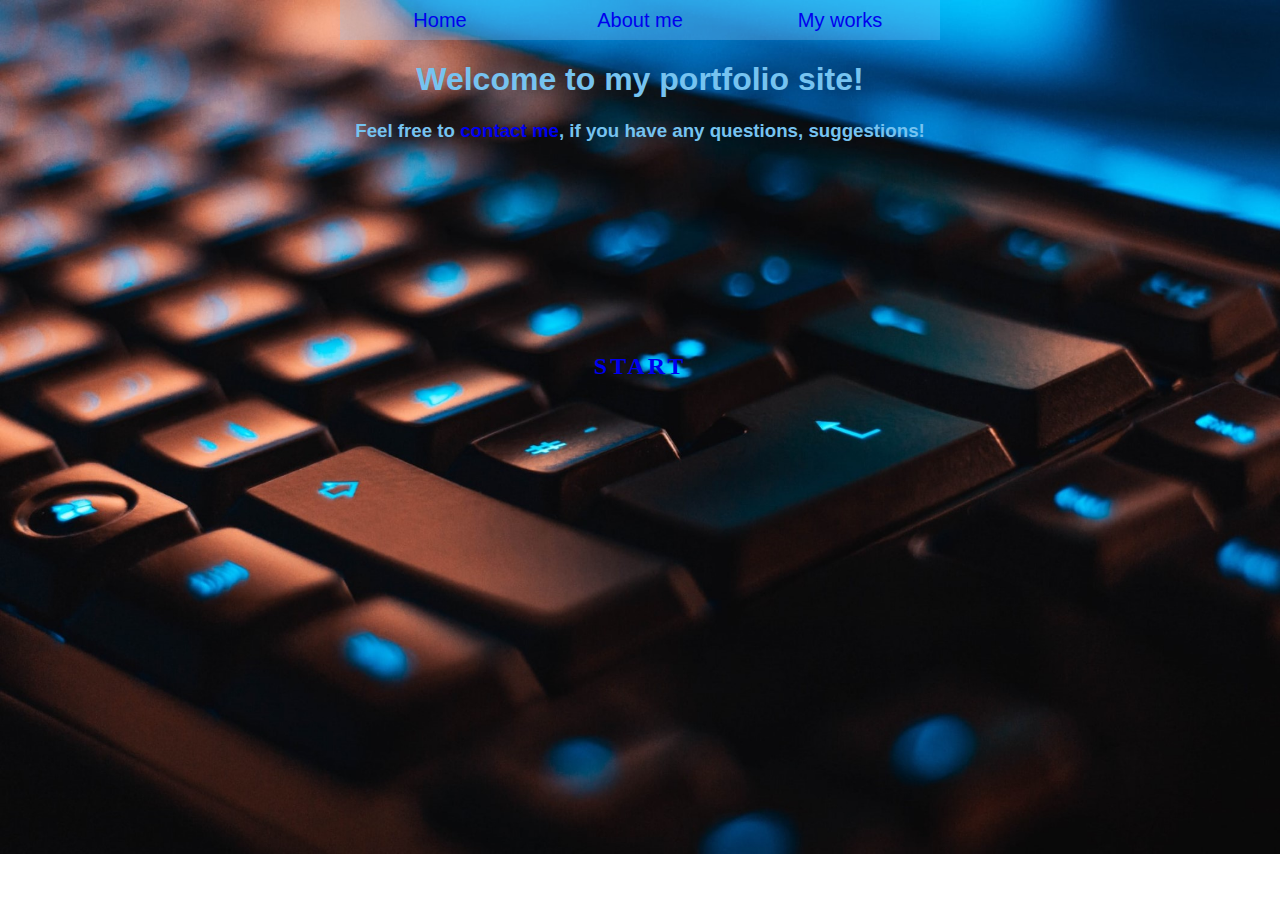
<file: index.html>
<!DOCTYPE html>
<html lang="en">

<head>
    <meta charset="UTF-8">
    <meta name="viewport" content="width=device-width, initial-scale=1.0">
    <link rel="stylesheet" href="/css/style.css">
    <title>Portfolio</title>
</head>

<body id="indexBody">
    <div class="wrapper">
        <div id="navBar">
            <ul>
                <li><a href="/index.html">Home</a></li>
                <li><a href="/aboutme.html">About me</a></li>
                <li><a href="/myworks.html">My works</a></li>
            </ul>
        </div>
        <div id="title">
            <h1>Welcome to my portfolio site!</h1>
            <h3>Feel free to <a href="/aboutme.html" #cont>contact me</a>, if you have any questions, suggestions!</h3>
        </div>
        <table>
            <thead>
                <tr>
                    <th></th>
                    <th>
                        <p id="start"><a href="/myworks.html">
                                <span></span>
                                <span></span>
                                <span></span>
                                <span></span>
                                Start
                            </a></p>
                    </th>
                    <th></th>
                </tr>
            </thead>
        </table>
    </div>

</body>

</html>
</file>
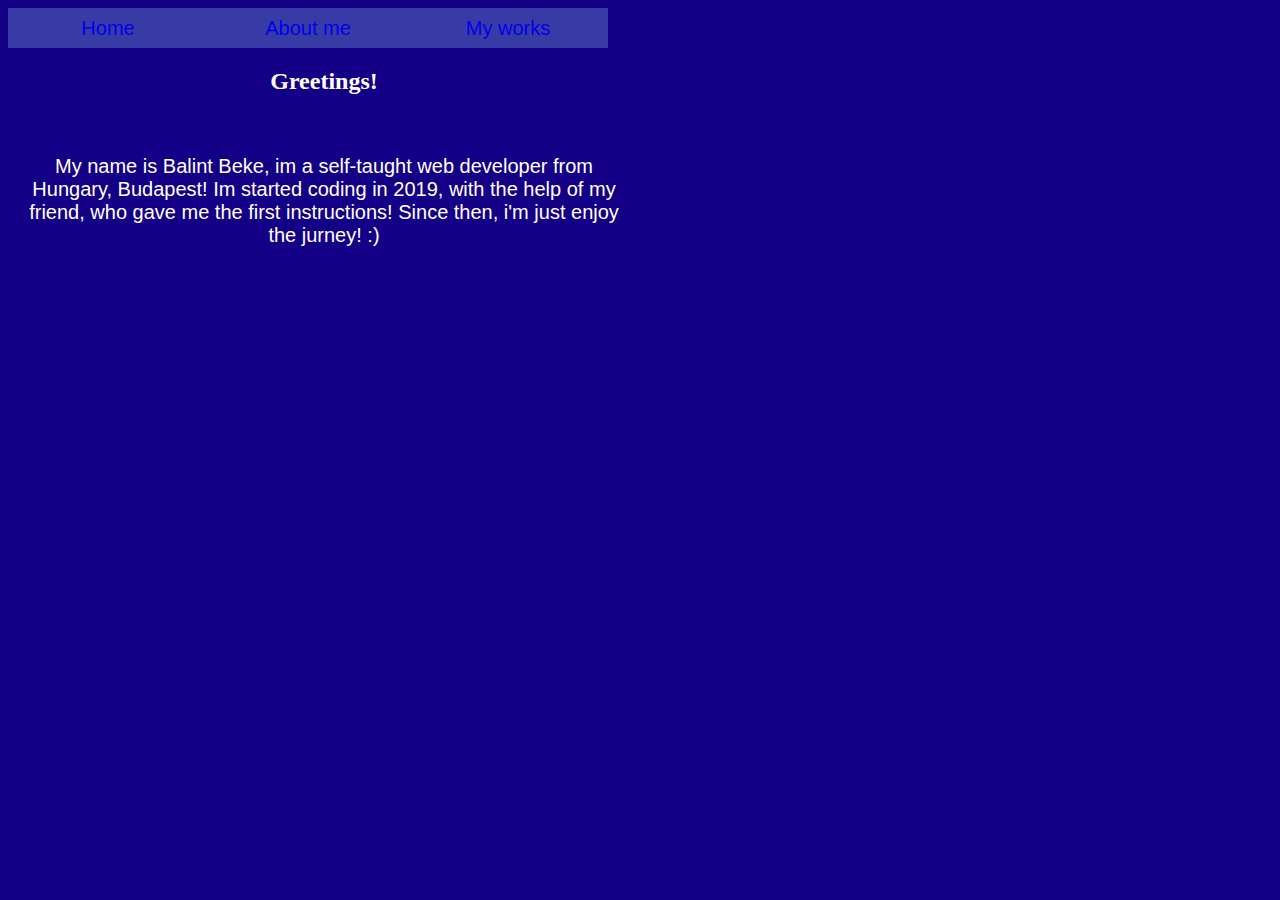
<file: aboutme.html>
<!DOCTYPE html>
<html lang="en">

<head>
    <meta charset="UTF-8">
    <meta name="viewport" content="width=device-width, initial-scale=1.0">
    <title>About me</title>
    <link rel="stylesheet" href="/css/style.css">
</head>

<body id="aboutBody">
    <div class="wrapper">
        <div id="navBar">
            <ul>
                <li><a href="/index.html">Home</a></li>
                <li><a href="/aboutme.html">About me</a></li>
                <li><a href="/myworks.html">My works</a></li>
            </ul>
        </div>
        <div class="section1">

            <h2 style="color:ivory">
                Greetings!
            </h2>
            <p id="am1" style="color:ivory;">
                My name is Balint Beke, im a self-taught web developer from Hungary, Budapest!
                Im started coding in 2019, with the help of my friend, who gave me the first instructions!
                Since then, i'm just enjoy the jurney! :)
            </p>
        </div>
    </div>
</body>

</html>
</file>
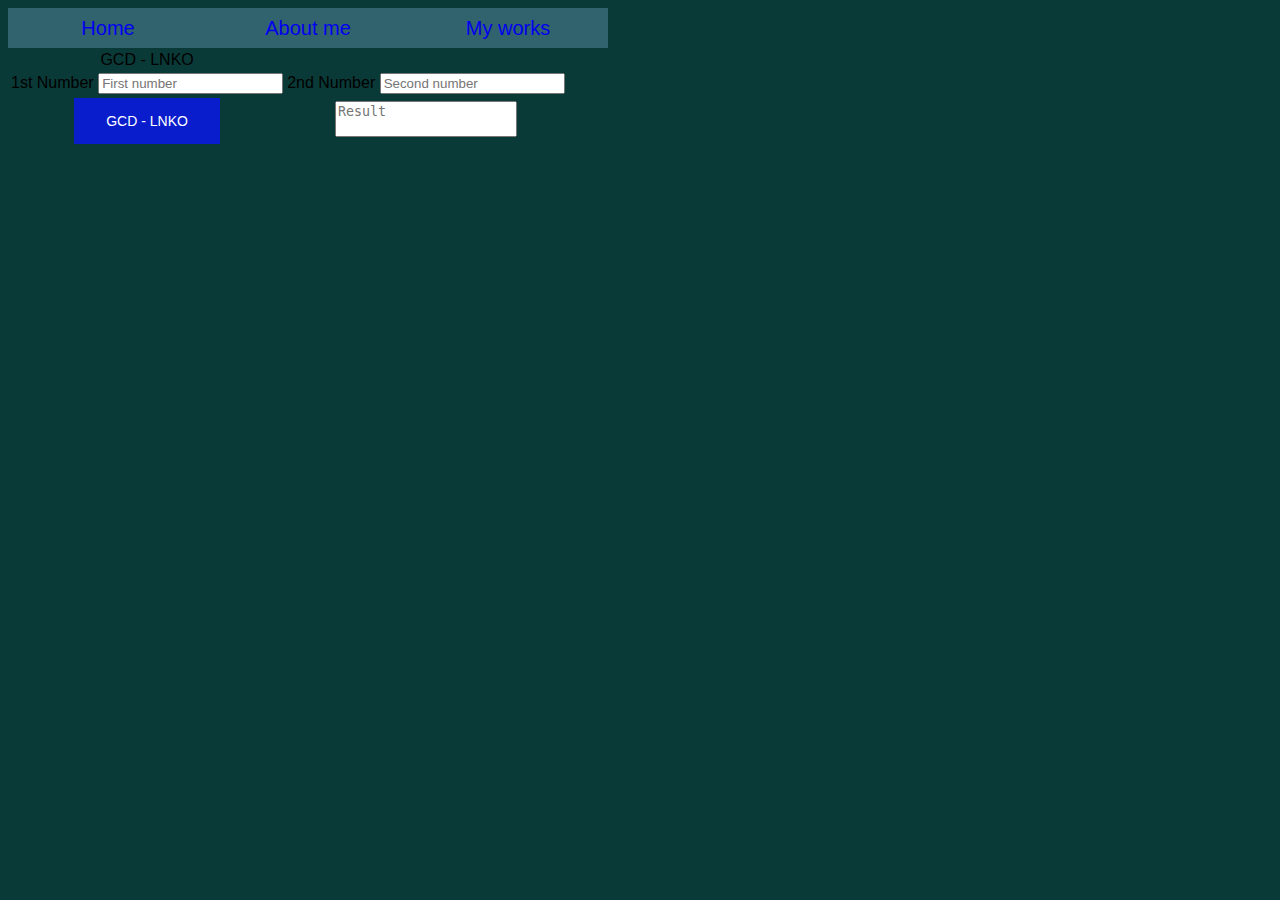
<file: myworks.html>
<!DOCTYPE html>
<html lang="en">

<head>
    <meta charset="UTF-8">
    <meta name="viewport" content="width=device-width, initial-scale=1.0">
    <title>My works</title>
    <link rel="stylesheet" href="/css/style.css">
</head>

<body id="worksBody">

    <div class="wrapper">
        <div id="navBar">
            <ul>
                <li><a href="/index.html">Home</a></li>
                <li><a href="/aboutme.html">About me</a></li>
                <li><a href="/myworks.html">My works</a></li>
            </ul>
        </div>
        <div id="firstObj">
            <table>
                <thead>
                    <td> GCD - LNKO</td>
                </thead>
                <tr>
                    <td>
                        <Form>
                            <label for="First">1st Number</label>
                            <Input type="number" id="first" name="First" placeholder="First number">
                    </td>
                    <td>
                        <label for="Second">2nd Number</label>
                        <Input type="number" id="second" name="Second" placeholder="Second number">
                        </Form>
                    </td>
                </tr>
                <tr>
                    <td>
                        <button type="button" id="show1" onclick="document.getelementById('txtarea').innerHTML=lnko()">GCD - LNKO</button>
                    </td>
                    <td>
                        <textarea id="txtarea" placeholder="Result"></textarea>
                    </td>
                </tr>
            </table>
        </div>

    </div>
    <script type="javascript" src=functions.js></script>
</body>

</html>
</file>
<file: css/style.css>
#indexBody {
    background: url('/images/backgr2.jpg') no-repeat;
    background-size: cover;
    display: flex;
    justify-content: center;
    align-items: center;
    margin: 0px;
    padding: 0px;
}

#worksBody {
    background-color: rgb(10, 58, 55);
    
}

#aboutBody {
    background-color: rgb(20, 0, 134);
}

 #aboutBody p {
    font-family: Arial, Helvetica, sans-serif;
    padding: 10px;
    font-size: 20px;
} 

.section1 {
    display: grid;
    width: 50%;
    justify-content: center;
    grid-row-gap: 10px;
}

#title {
    justify-content: center;
    text-align: center;
    font-family: Arial, Helvetica, sans-serif;
    color: rgb(118, 195, 240);
    margin: 0px 0px 150px 0px;
}
.wrapper {
    display: grid;
    text-align: center;
}

a {
    text-decoration: none;
}

a:visited {
    text-decoration: none;
    color: inherit;
}

ul {
    position: left;
    margin: 0px;
    padding: 0px;
    border: none;
    list-style: none;
    font-family: Arial, Helvetica, sans-serif;
}

ul li {
    float: left;
    width: 200px;
    height: 40px;
    color: rgb(248, 249, 252);
    background-color: rgba(141, 194, 243, 0.3);
    line-height: 40px;
    text-align: center;
    font-size: 20px;
}
/*Start button customization */
#start {
    font-family: consolas;
    position: relative;
    display: inline-block;
    padding: 15px 30px;
    color: #255784;
    text-transform: uppercase;
    letter-spacing: 3px;
    text-decoration: none;
    font-size: 24px;
    overflow: hidden;
    transition: 0.2s;
} 

#start:hover {
    color: #255784;
    background: #2196f3;
    box-shadow: 0 0 10px #2196f3, 0 0 40px #2196f3, 0 0 80px #2196f3;
    transition-delay: 1s;
}

a span {
    position: absolute;
    display: block;
}

a span:nth-child(1) {
    top: 0;
    left: -100%;
    width: 100%;
    height: 2px;
    background: linear-gradient(90deg, transparent, #2196f3);
}

a:hover span:nth-child(1) {
    left: 100%;
    transition: 1s;
}

a span:nth-child(3) {
    bottom: 0;
    right:-100%;
    width: 100%;
    height: 2px;
    background: linear-gradient(270deg, transparent, #2196f3);
}

a:hover span:nth-child(3) {
    right: 100%;
    transition: 1s;
    transition-delay: 0.5s;
}

a span:nth-child(2) {
    top: -100%;
    right: 0%;
    width: 2px;
    height: 100%;
    background: linear-gradient(180deg, transparent, #2196f3);
}

a:hover span:nth-child(2) {
    top: 100%;
    transition: 1s;
    transition-delay: 0.25s;
}

a span:nth-child(4) {
    bottom: -100%;
    left: 0;
    width: 2px;
    height: 100%;
    background: linear-gradient(360deg, transparent, #2196f3);
}

a:hover span:nth-child(4) {
    bottom: 100%;
    transition: 1s;
    transition-delay: 0.75s;
}
/* End of Start button*/

#firstObj {
    float: left;
    justify-content: left;
    margin: 3px solid white;
}

#txtarea {
    resize: none;
}

#show1 {
    background-color: #091dcc; 
    border: none;
    color: white;
    padding: 15px 32px;
    text-align: center;
    text-decoration: none;
    display: inline-block;
    font-size: 14px;
  }

  td {
      font-family: Verdana, Geneva, Tahoma, sans-serif, white;
      text-justify: inherit;
  }
</file>
